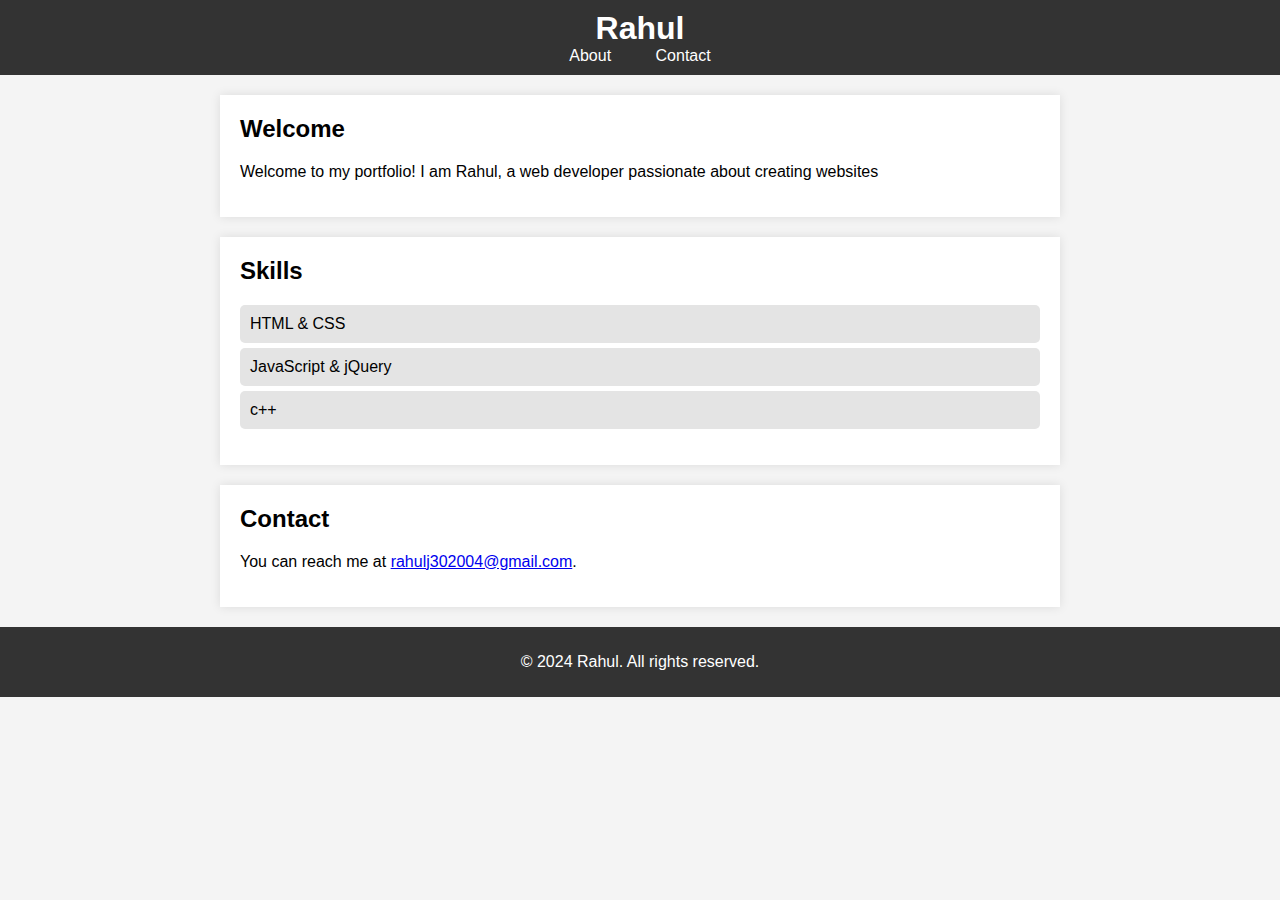
<file: portfolio/index.html>
<!DOCTYPE html>
<html lang="en">
<head>
    <meta charset="UTF-8">
    <meta name="viewport" content="width=device-width, initial-scale=1.0">
    <title>Basic Portfolio</title>
    <link rel="stylesheet" href="portfolio.css">
</head>
<body>
    <header>
        <h1>Rahul</h1>
        <nav>
            <ul>
                <li><a href="about.html">About</a></li>
              
                
                <li><a href="contact.html">Contact</a></li>
            </ul>
        </nav>
    </header>

    <!-- Welcome Section -->
    <section id="welcome">
        <h2>Welcome</h2>
        <p>Welcome to my portfolio! I am Rahul, a web developer passionate about creating websites</p>
    </section>

   
    <!-- Skills Section -->
    <section id="skills">
        <h2>Skills</h2>
        <ul>
            <li>HTML & CSS</li>
            <li>JavaScript & jQuery</li>
            <li>c++</li>
            
        </ul>
    </section>

    

    <!-- Contact Section -->
    <section id="contact">
        <h2>Contact</h2>
        <p>You can reach me at <a href="mailto:rahulj302004@gmail.com">rahulj302004@gmail.com</a>.</p>
    </section>

    <!-- Footer -->
    <footer>
        <p>&copy; 2024 Rahul. All rights reserved.</p>
    </footer>
</body>
</html>
</file>
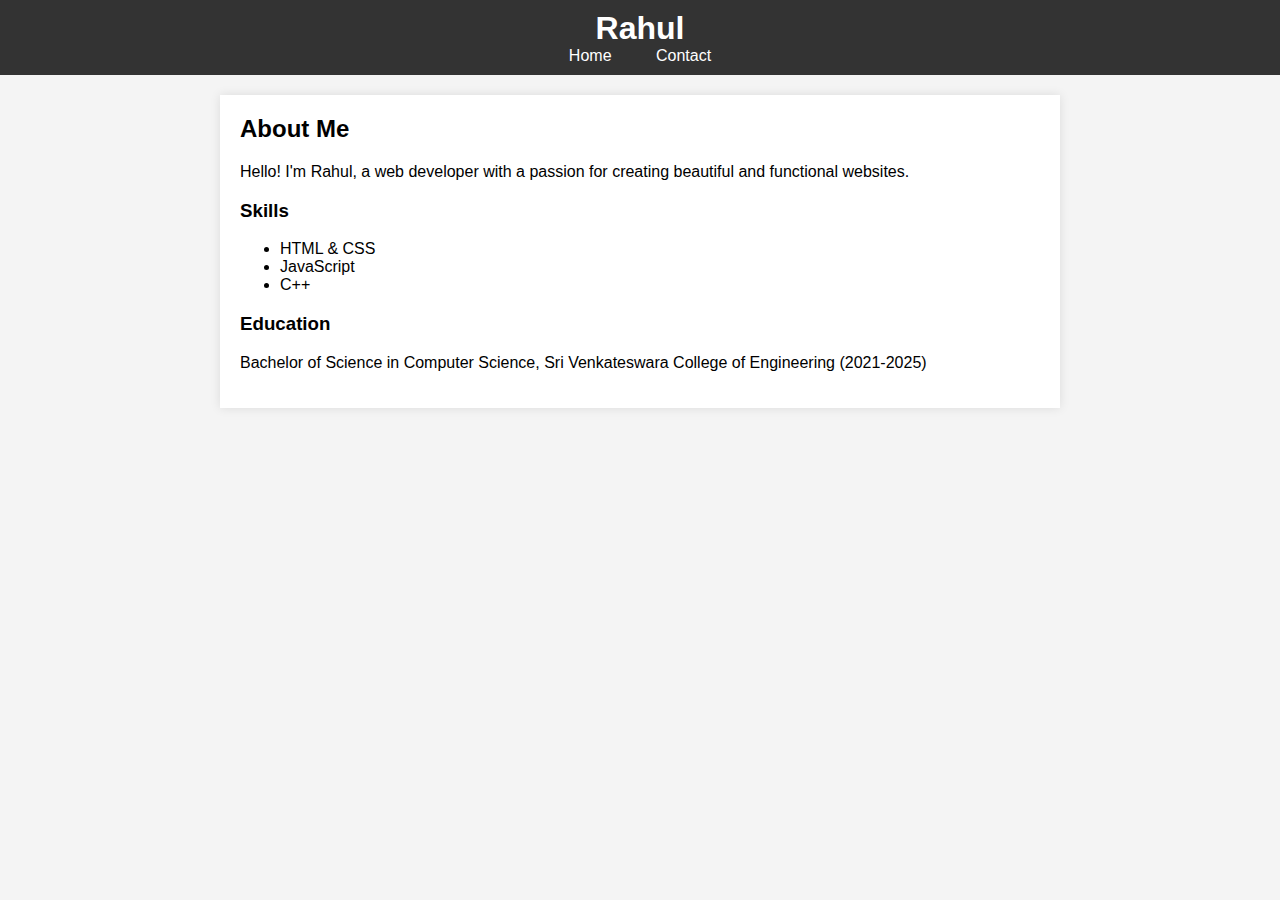
<file: portfolio/about.html>
<!DOCTYPE html>
<html lang="en">
<head>
    <meta charset="UTF-8">
    <meta name="viewport" content="width=device-width, initial-scale=1.0">
    <title>About - Rahul</title>
    <link rel="stylesheet" href="portfolio.css">
</head>
<body>
    <header>
        <h1>Rahul</h1>
        <nav>
            <ul>
                <li><a href="index.html">Home</a></li>
                
                
                <li><a href="contact.html">Contact</a></li>
            </ul>
        </nav>
    </header>

    <section id="about">
        <h2>About Me</h2>
        <p>Hello! I'm Rahul, a web developer with a passion for creating beautiful and functional websites.</p>
        
        <h3>Skills</h3>
        <ul>
            <li>HTML & CSS</li>
            <li>JavaScript</li>
            <li>C++</li>
        </ul>

        <h3>Education</h3>
        <p>Bachelor of Science in Computer Science, Sri Venkateswara College of Engineering (2021-2025)</p>


   
</body>
</html>
</file>
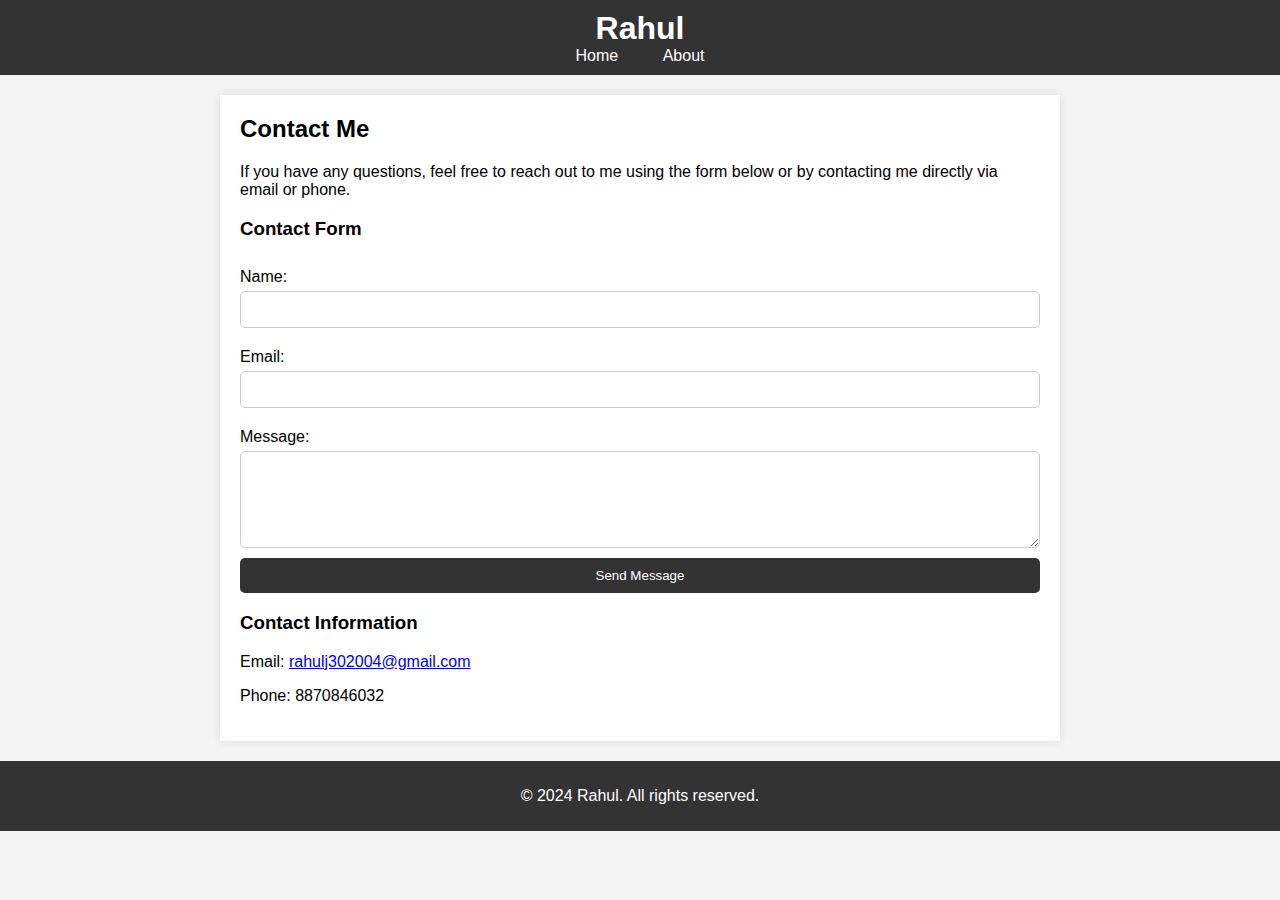
<file: portfolio/contact.html>
<!DOCTYPE html>
<html lang="en">
<head>
    <meta charset="UTF-8">
    <meta name="viewport" content="width=device-width, initial-scale=1.0">
    <title>Contact - Rahul</title>
    <link rel="stylesheet" href="portfolio.css">
</head>
<body>
    <header>
        <h1>Rahul</h1>
        <nav>
            <ul>
                <li><a href="index.html">Home</a></li>
                <li><a href="about.html">About</a></li>
                
                
            </ul>
        </nav>
    </header>

    <section id="contact">
        <h2>Contact Me</h2>
        <p>If you have any questions, feel free to reach out to me using the form below or by contacting me directly via email or phone.</p>

        <h3>Contact Form</h3>
        <form action="https://example.com/submit" method="post">
            <label for="name">Name:</label>
            <input type="text" id="name" name="name" required>
            
            <label for="email">Email:</label>
            <input type="email" id="email" name="email" required>
            
            <label for="message">Message:</label>
            <textarea id="message" name="message" rows="5" required></textarea>
            
            <button type="submit">Send Message</button>
        </form>

        <h3>Contact Information</h3>
        <p>Email: <a href="mailto:rahulj302004@gmail.com">rahulj302004@gmail.com</a></p>
        <p>Phone: 8870846032</p>
       
    </section>

    <footer>
        <p>&copy; 2024 Rahul. All rights reserved.</p>
    </footer>
</body>
</html>
</file>
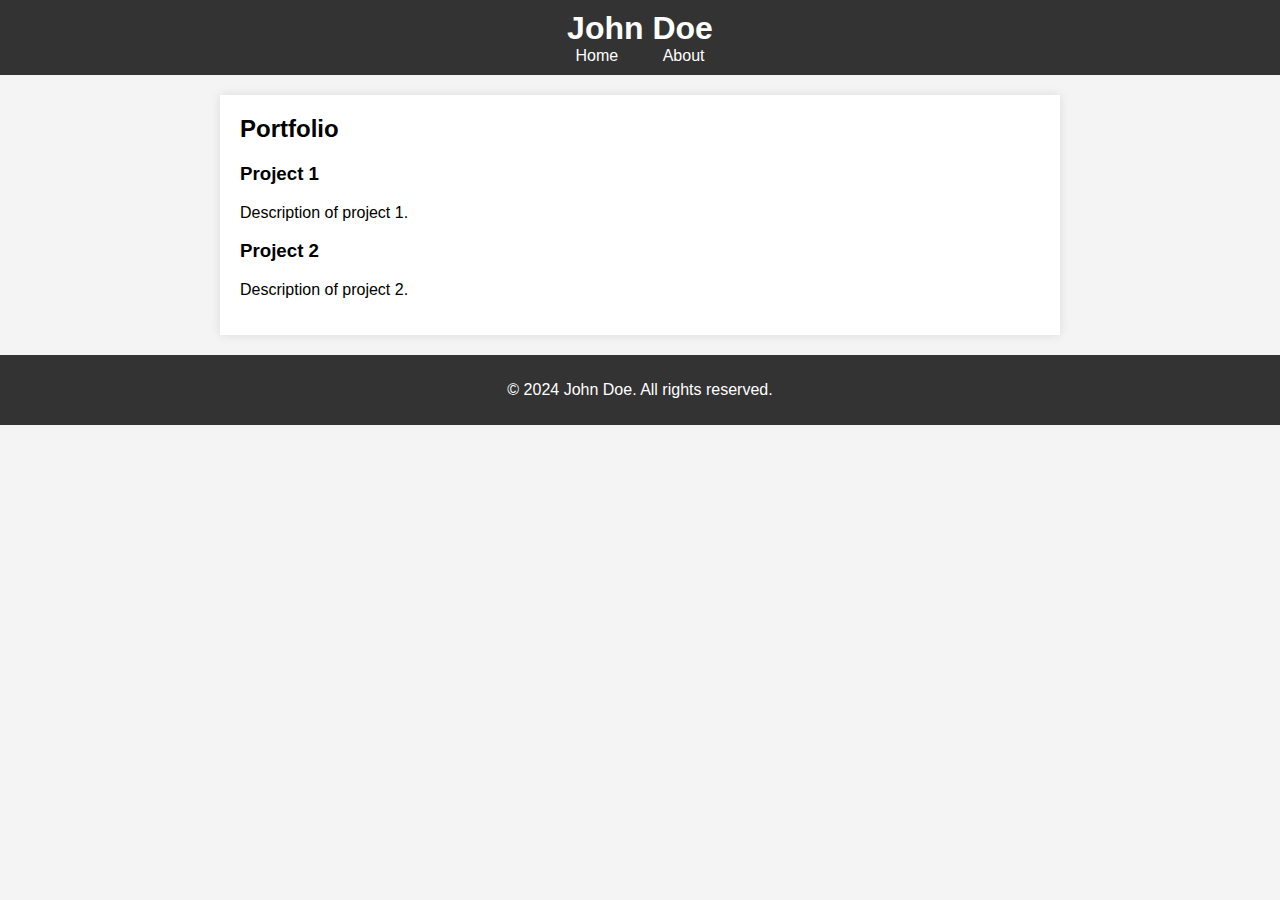
<file: portfolio/portfolio.html>
<!DOCTYPE html>
<html lang="en">
<head>
    <meta charset="UTF-8">
    <meta name="viewport" content="width=device-width, initial-scale=1.0">
    <title>Portfolio - John Doe</title>
    <link rel="stylesheet" href="portfolio.css">
</head>
<body>
    <header>
        <h1>John Doe</h1>
        <nav>
            <ul>
                <li><a href="index.html">Home</a></li>
                <li><a href="about.html">About</a></li>
                
            </ul>
        </nav>
    </header>

    <section id="portfolio">
        <h2>Portfolio</h2>
        <div class="project">
            <h3>Project 1</h3>
            <p>Description of project 1.</p>
        </div>
        <div class="project">
            <h3>Project 2</h3>
            <p>Description of project 2.</p>
        </div>
        <!-- Add more projects as needed -->
    </section>

    <footer>
        <p>&copy; 2024 John Doe. All rights reserved.</p>
    </footer>
</body>
</html>
</file>
<file: portfolio/portfolio.css>
/* General styles */
body {
  font-family: Arial, sans-serif;
  margin: 0;
  padding: 0;
  background-color: #f4f4f4;
}

/* Header styles */
header {
  background-color: #333;
  color: #fff;
  padding: 10px 0;
  text-align: center;
}

header h1 {
  margin: 0;
}

nav ul {
  list-style-type: none;
  padding: 0;
  margin: 0;
}

nav ul li {
  display: inline;
  margin: 0 10px;
}

nav ul li a {
  color: #fff;
  text-decoration: none;
  padding: 5px 10px;
  border-radius: 3px;
  transition: background-color 0.3s;
}

nav ul li a:hover {
  background-color: #575757;
}

/* Section styles */
section {
  padding: 20px;
  margin: 20px auto;
  max-width: 800px;
  background-color: #fff;
  box-shadow: 0 0 10px rgba(0, 0, 0, 0.1);
}

section h2 {
  margin-top: 0;
}

/* Skills styles */
#skills ul {
  list-style-type: none;
  padding: 0;
}

#skills ul li {
  background-color: #e4e4e4;
  margin: 5px 0;
  padding: 10px;
  border-radius: 5px;
}

/* Form styles */
form {
  display: flex;
  flex-direction: column;
}

form label {
  margin: 10px 0 5px;
}

form input, form textarea {
  padding: 10px;
  margin-bottom: 10px;
  border: 1px solid #ccc;
  border-radius: 5px;
}

form button {
  padding: 10px 20px;
  background-color: #333;
  color: #fff;
  border: none;
  border-radius: 5px;
  cursor: pointer;
}

form button:hover {
  background-color: #575757;
}

/* Footer styles */
footer {
  text-align: center;
  padding: 10px 0;
  background-color: #333;
  color: #fff;
}
</file>
